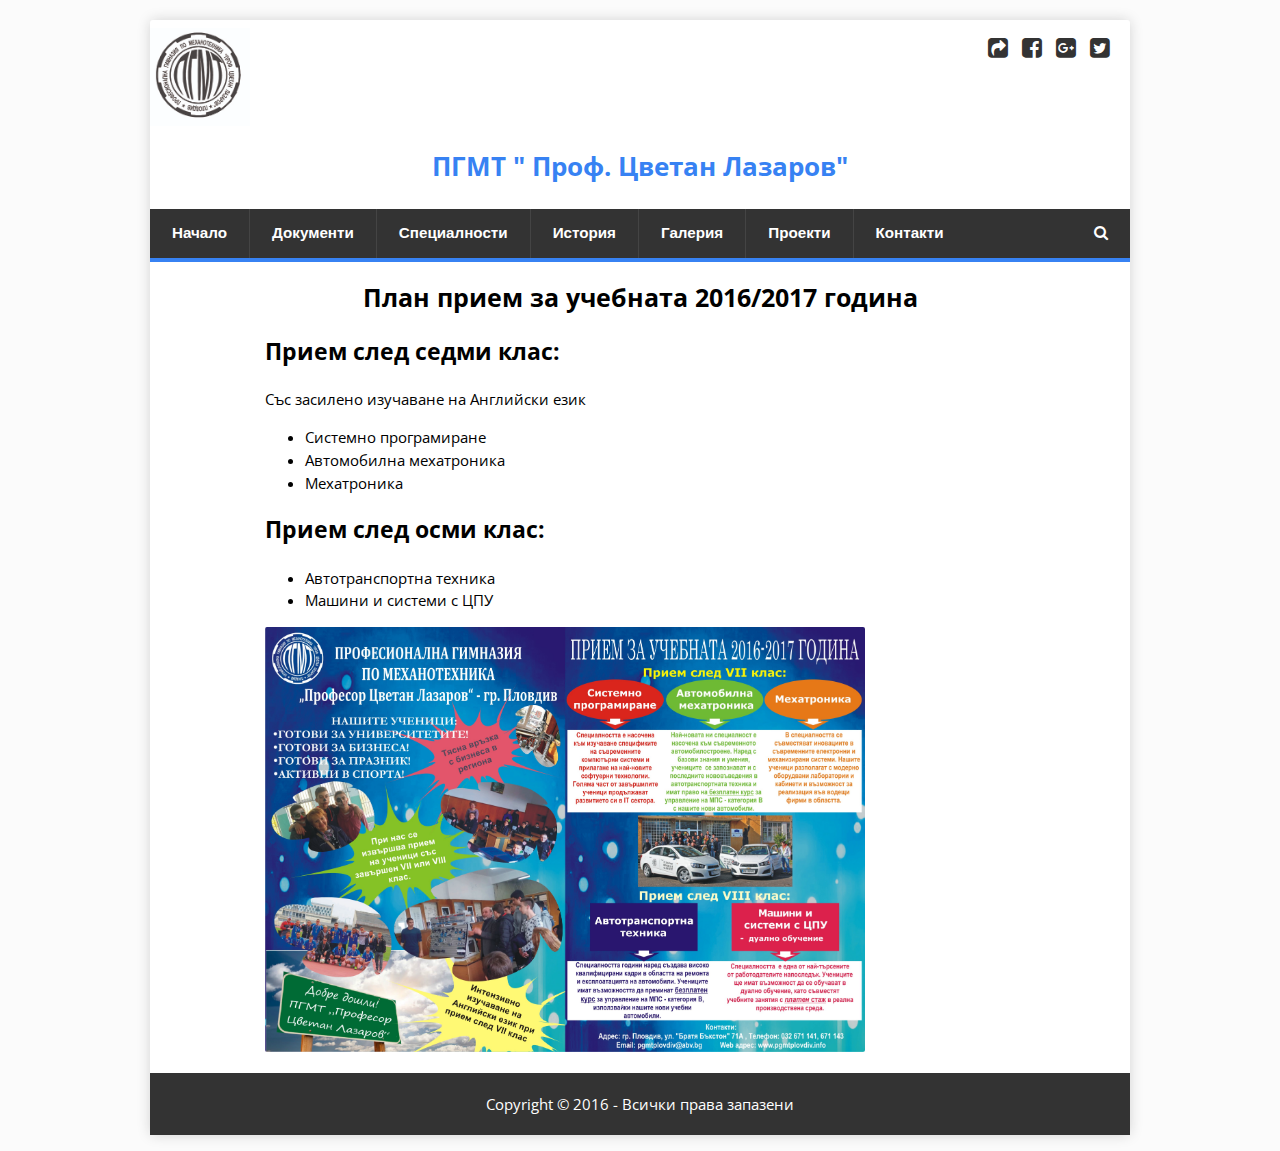
<file: pages/index.html>
﻿<!DOCTYPE html>
<html lang="en">
<head>
	<meta charset="UTF-8">
	<title>ПГМТ " Проф. Цветан Лазаров"</title>
	<link rel="stylesheet" href="../styles/style.css" type="text/css">
	<link rel="shortcut icon" href="../img/logo.jpg" type="image/jpg">
	<link rel="stylesheet" href="../font-awesome-4.6.3/css/font-awesome.min.css">
	<link href='https://fonts.googleapis.com/css?family=Open+Sans' rel='stylesheet' type='text/css'>
</head>
<body>
	<div class="body">
		<header class="main-header">
			<div class="header-text">
				<img src="../img/logo.jpg" alt="Pgmt_logo" title="Pgmt_logo">
				<p><a href="index.html">ПГМТ " Проф. Цветан Лазаров"</a></p>
			</div>
			<div class="social-buttons">
					<ul>
						<li><a href="#" id="share"><i class="fa fa-share-square" aria-hidden="true"></i></a></li>
						<li><a href="https://www.facebook.com/groups/244479497770/?fref=ts" id="facebook" target="_blank"><i class="fa fa-facebook-square" aria-hidden="true"></i></a></li>
						<li><a href="#" id="google-plus"><i class="fa fa-google-plus-square" aria-hidden="true"></i></a></li>
						<li><a href="#" id="twitter"><i class="fa fa-twitter-square" aria-hidden="true"></i></a></li>
					</ul>
				</div>
		</header>
        <div id="wrapper-content">
            <nav class="wrapper-menu">
                <ul>
                    <li class="wrapper-li right-border"><a href="index.html">Начало</a></li>
                    <li class="wrapper-li right-border flip"><a href="documents.html">Документи</a>
                        <ul id="dropdown" class="wrapper-li">
                            <li><a href="documents/priem.pdf">Прием 2016/2017</a></li>
                            <li><a href="documents/maturi.pdf">Изпити</a></li>
                            <li><a href="documents/broi_13.pdf">Механожурналист</a></li>
                            <li><a href="http://www.mon.bg/">МОН</a></li>
                        </ul>
                    </li>
                    <li class="wrapper-li right-border"><a href="specialnosti.html">Специалности</a></li>
                    <li class="wrapper-li right-border"><a href="history.html">История</a></li>
                    <li class="wrapper-li right-border"><a href="gallery.html">Галерия</a></li>
                    <li class="wrapper-li right-border"><a href="projects.html">Проекти</a></li>
                    <li class="wrapper-li"><a href="contacts.html">Контакти</a></li>
                    <li class="wrapper-search"><i class="fa fa-search" aria-hidden="true"></i></li>
                </ul>
            </nav>
            <div id="search-box">
                <form method="post" action="index.php">
                    <input type="text" name="search-box" id="search-field" placeholder="Търсене">
                    <button id="sbt-btn-search-box" name="sbt-btn"><i class="fa fa-search" aria-hidden="true"></i></button>
                </form>
            </div>
        </div>
		<section class="all-content clearfix">
			<section id="priem" class="clearfix">
				<h1 class="headings">План прием за учебната 2016/2017 година</h1>
				<section id="priem-seven-class">
					<h2>Прием след седми клас:</h2>
					<p>Със засилено изучаване на Английски език</p>
					<ul>
						<li>Системно програмиране</li>
						<li>Автомобилна мехатроника</li>
						<li>Мехатроника</li>
					</ul>
				</section>
				<section id="priem-eight-class">
					<h2>Прием след осми клас:</h2>
					<ul>
						<li>Автотранспортна техника</li>
						<li>Машини и системи с ЦПУ</li>
					</ul>
				</section>
				<a href="../img/img-priem.jpg" target="_blank"><img src="../img/img-priem.jpg" alt="Прием 2016/2017" title="Прием 2016/2017" id="img-priem" /></a>
			</section>
		</section>
		<footer id="main-footer" class="clearfix">
		<div id="footer">
			<p>Copyright &copy; 2016 - Всички права запазени</p>
		</div>
	</footer>
	</div>
	<a href="#" class="scrollup"><i class="fa fa-angle-up" aria-hidden="true"></i></a>
	<script type="text/javascript" src="../js/jquery-3.0.0.min.js"></script>
	<script type="text/javascript" src="../js/scrollup.js"></script>
    <script type="text/javascript" src="../js/main.js"></script>
</body>
</html>
</file>
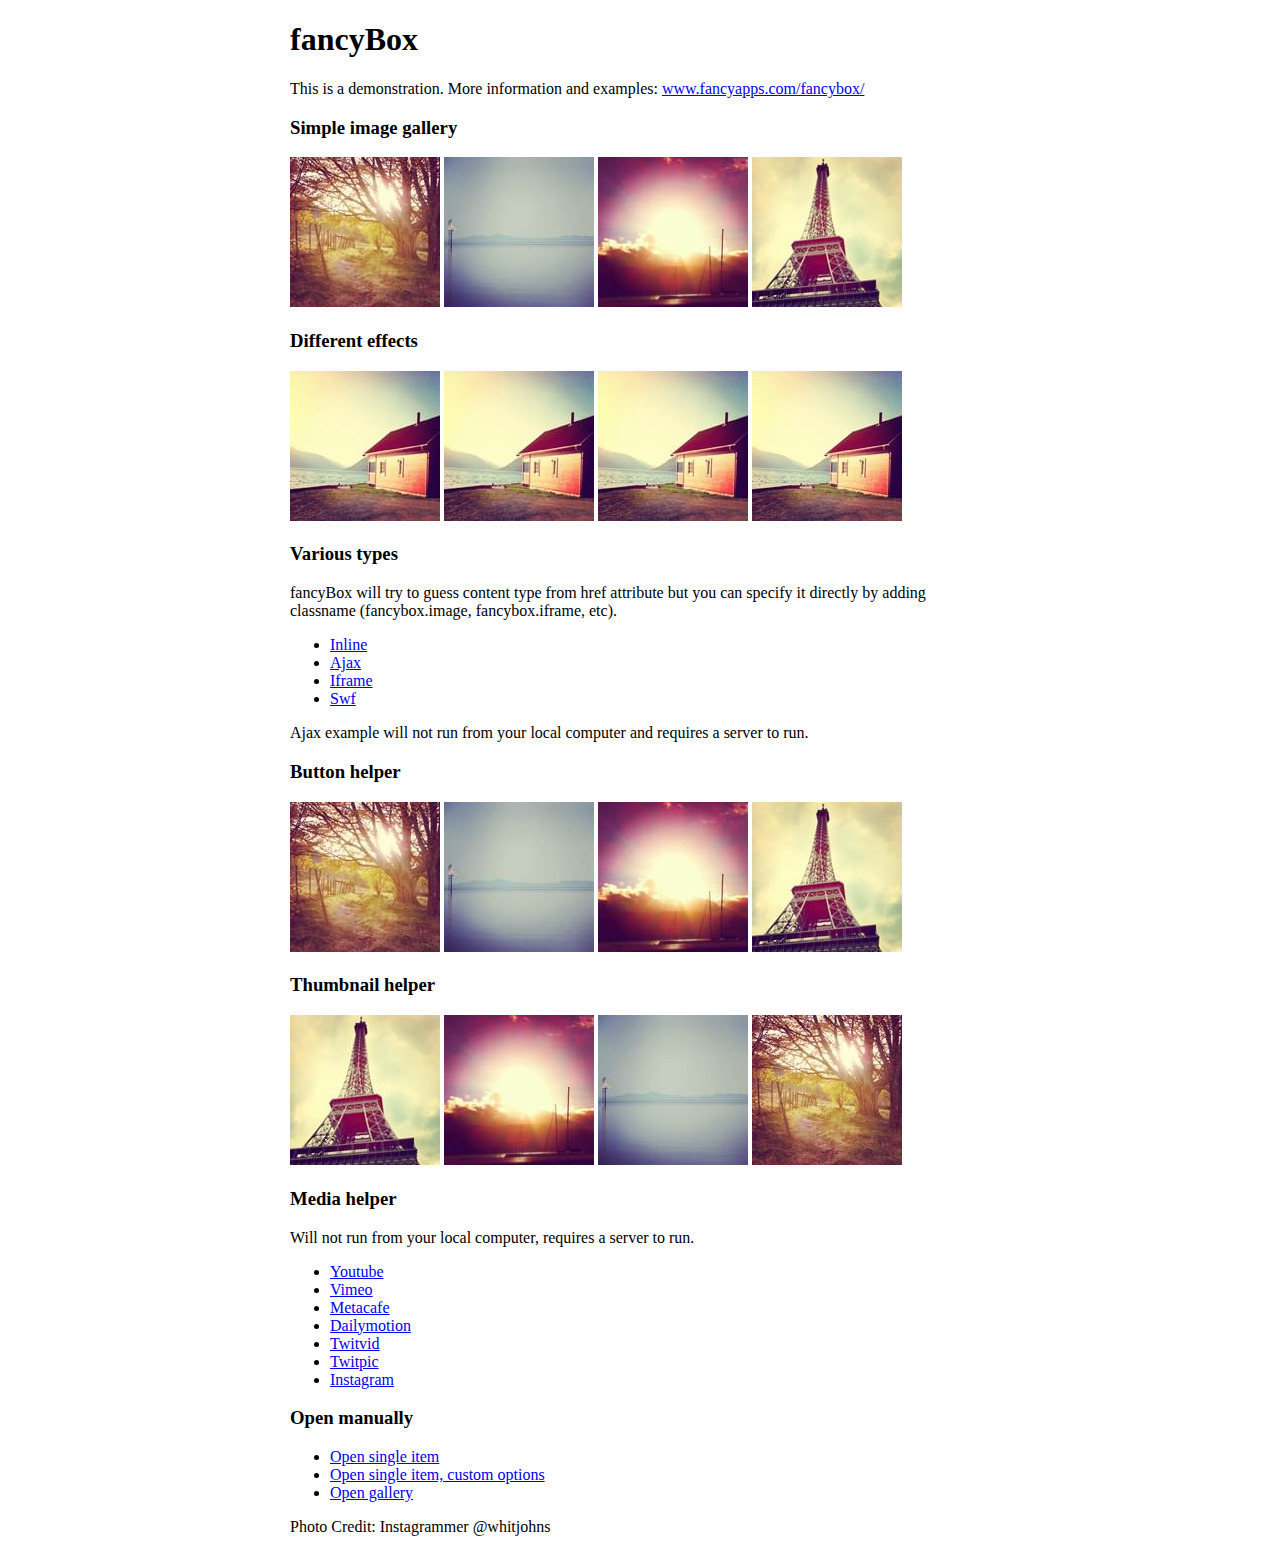
<file: fancybox/demo/index.html>
<!DOCTYPE html>
<html>
<head>
	<title>fancyBox - Fancy jQuery Lightbox Alternative | Demonstration</title>
	<meta http-equiv="Content-Type" content="text/html; charset=UTF-8" />

	<!-- Add jQuery library -->
	<script type="text/javascript" src="../lib/jquery-1.10.1.min.js"></script>

	<!-- Add mousewheel plugin (this is optional) -->
	<script type="text/javascript" src="../lib/jquery.mousewheel-3.0.6.pack.js"></script>

	<!-- Add fancyBox main JS and CSS files -->
	<script type="text/javascript" src="../source/jquery.fancybox.js?v=2.1.5"></script>
	<link rel="stylesheet" type="text/css" href="../source/jquery.fancybox.css?v=2.1.5" media="screen" />

	<!-- Add Button helper (this is optional) -->
	<link rel="stylesheet" type="text/css" href="../source/helpers/jquery.fancybox-buttons.css?v=1.0.5" />
	<script type="text/javascript" src="../source/helpers/jquery.fancybox-buttons.js?v=1.0.5"></script>

	<!-- Add Thumbnail helper (this is optional) -->
	<link rel="stylesheet" type="text/css" href="../source/helpers/jquery.fancybox-thumbs.css?v=1.0.7" />
	<script type="text/javascript" src="../source/helpers/jquery.fancybox-thumbs.js?v=1.0.7"></script>

	<!-- Add Media helper (this is optional) -->
	<script type="text/javascript" src="../source/helpers/jquery.fancybox-media.js?v=1.0.6"></script>

	<script type="text/javascript">
		$(document).ready(function() {
			/*
			 *  Simple image gallery. Uses default settings
			 */

			$('.fancybox').fancybox();

			/*
			 *  Different effects
			 */

			// Change title type, overlay closing speed
			$(".fancybox-effects-a").fancybox({
				helpers: {
					title : {
						type : 'outside'
					},
					overlay : {
						speedOut : 0
					}
				}
			});

			// Disable opening and closing animations, change title type
			$(".fancybox-effects-b").fancybox({
				openEffect  : 'none',
				closeEffect	: 'none',

				helpers : {
					title : {
						type : 'over'
					}
				}
			});

			// Set custom style, close if clicked, change title type and overlay color
			$(".fancybox-effects-c").fancybox({
				wrapCSS    : 'fancybox-custom',
				closeClick : true,

				openEffect : 'none',

				helpers : {
					title : {
						type : 'inside'
					},
					overlay : {
						css : {
							'background' : 'rgba(238,238,238,0.85)'
						}
					}
				}
			});

			// Remove padding, set opening and closing animations, close if clicked and disable overlay
			$(".fancybox-effects-d").fancybox({
				padding: 0,

				openEffect : 'elastic',
				openSpeed  : 150,

				closeEffect : 'elastic',
				closeSpeed  : 150,

				closeClick : true,

				helpers : {
					overlay : null
				}
			});

			/*
			 *  Button helper. Disable animations, hide close button, change title type and content
			 */

			$('.fancybox-buttons').fancybox({
				openEffect  : 'none',
				closeEffect : 'none',

				prevEffect : 'none',
				nextEffect : 'none',

				closeBtn  : false,

				helpers : {
					title : {
						type : 'inside'
					},
					buttons	: {}
				},

				afterLoad : function() {
					this.title = 'Image ' + (this.index + 1) + ' of ' + this.group.length + (this.title ? ' - ' + this.title : '');
				}
			});


			/*
			 *  Thumbnail helper. Disable animations, hide close button, arrows and slide to next gallery item if clicked
			 */

			$('.fancybox-thumbs').fancybox({
				prevEffect : 'none',
				nextEffect : 'none',

				closeBtn  : false,
				arrows    : false,
				nextClick : true,

				helpers : {
					thumbs : {
						width  : 50,
						height : 50
					}
				}
			});

			/*
			 *  Media helper. Group items, disable animations, hide arrows, enable media and button helpers.
			*/
			$('.fancybox-media')
				.attr('rel', 'media-gallery')
				.fancybox({
					openEffect : 'none',
					closeEffect : 'none',
					prevEffect : 'none',
					nextEffect : 'none',

					arrows : false,
					helpers : {
						media : {},
						buttons : {}
					}
				});

			/*
			 *  Open manually
			 */

			$("#fancybox-manual-a").click(function() {
				$.fancybox.open('1_b.jpg');
			});

			$("#fancybox-manual-b").click(function() {
				$.fancybox.open({
					href : 'iframe.html',
					type : 'iframe',
					padding : 5
				});
			});

			$("#fancybox-manual-c").click(function() {
				$.fancybox.open([
					{
						href : '1_b.jpg',
						title : 'My title'
					}, {
						href : '2_b.jpg',
						title : '2nd title'
					}, {
						href : '3_b.jpg'
					}
				], {
					helpers : {
						thumbs : {
							width: 75,
							height: 50
						}
					}
				});
			});


		});
	</script>
	<style type="text/css">
		.fancybox-custom .fancybox-skin {
			box-shadow: 0 0 50px #222;
		}

		body {
			max-width: 700px;
			margin: 0 auto;
		}
	</style>
</head>
<body>
	<h1>fancyBox</h1>

	<p>This is a demonstration. More information and examples: <a href="http://fancyapps.com/fancybox/">www.fancyapps.com/fancybox/</a></p>

	<h3>Simple image gallery</h3>
	<p>
		<a class="fancybox" href="1_b.jpg" data-fancybox-group="gallery" title="Lorem ipsum dolor sit amet"><img src="1_s.jpg" alt="" /></a>

		<a class="fancybox" href="2_b.jpg" data-fancybox-group="gallery" title="Etiam quis mi eu elit temp"><img src="2_s.jpg" alt="" /></a>

		<a class="fancybox" href="3_b.jpg" data-fancybox-group="gallery" title="Cras neque mi, semper leon"><img src="3_s.jpg" alt="" /></a>

		<a class="fancybox" href="4_b.jpg" data-fancybox-group="gallery" title="Sed vel sapien vel sem uno"><img src="4_s.jpg" alt="" /></a>
	</p>

	<h3>Different effects</h3>
	<p>
		<a class="fancybox-effects-a" href="5_b.jpg" title="Lorem ipsum dolor sit amet, consectetur adipiscing elit"><img src="5_s.jpg" alt="" /></a>

		<a class="fancybox-effects-b" href="5_b.jpg" title="Lorem ipsum dolor sit amet, consectetur adipiscing elit"><img src="5_s.jpg" alt="" /></a>

		<a class="fancybox-effects-c" href="5_b.jpg" title="Lorem ipsum dolor sit amet, consectetur adipiscing elit"><img src="5_s.jpg" alt="" /></a>

		<a class="fancybox-effects-d" href="5_b.jpg" title="Lorem ipsum dolor sit amet, consectetur adipiscing elit"><img src="5_s.jpg" alt="" /></a>
	</p>

	<h3>Various types</h3>
	<p>
		fancyBox will try to guess content type from href attribute but you can specify it directly by adding classname (fancybox.image, fancybox.iframe, etc).
	</p>
	<ul>
		<li><a class="fancybox" href="#inline1" title="Lorem ipsum dolor sit amet">Inline</a></li>
		<li><a class="fancybox fancybox.ajax" href="ajax.txt">Ajax</a></li>
		<li><a class="fancybox fancybox.iframe" href="iframe.html">Iframe</a></li>
		<li><a class="fancybox" href="http://www.adobe.com/jp/events/cs3_web_edition_tour/swfs/perform.swf">Swf</a></li>
	</ul>

	<div id="inline1" style="width:400px;display: none;">
		<h3>Etiam quis mi eu elit</h3>
		<p>
			Lorem ipsum dolor sit amet, consectetur adipiscing elit. Etiam quis mi eu elit tempor facilisis id et neque. Nulla sit amet sem sapien. Vestibulum imperdiet porta ante ac ornare. Nulla et lorem eu nibh adipiscing ultricies nec at lacus. Cras laoreet ultricies sem, at blandit mi eleifend aliquam. Nunc enim ipsum, vehicula non pretium varius, cursus ac tortor. Vivamus fringilla congue laoreet. Quisque ultrices sodales orci, quis rhoncus justo auctor in. Phasellus dui eros, bibendum eu feugiat ornare, faucibus eu mi. Nunc aliquet tempus sem, id aliquam diam varius ac. Maecenas nisl nunc, molestie vitae eleifend vel, iaculis sed magna. Aenean tempus lacus vitae orci posuere porttitor eget non felis. Donec lectus elit, aliquam nec eleifend sit amet, vestibulum sed nunc.
		</p>
	</div>

	<p>
		Ajax example will not run from your local computer and requires a server to run.
	</p>

	<h3>Button helper</h3>
	<p>
		<a class="fancybox-buttons" data-fancybox-group="button" href="1_b.jpg"><img src="1_s.jpg" alt="" /></a>

		<a class="fancybox-buttons" data-fancybox-group="button" href="2_b.jpg"><img src="2_s.jpg" alt="" /></a>

		<a class="fancybox-buttons" data-fancybox-group="button" href="3_b.jpg"><img src="3_s.jpg" alt="" /></a>

		<a class="fancybox-buttons" data-fancybox-group="button" href="4_b.jpg"><img src="4_s.jpg" alt="" /></a>
	</p>

	<h3>Thumbnail helper</h3>
	<p>
		<a class="fancybox-thumbs" data-fancybox-group="thumb" href="4_b.jpg"><img src="4_s.jpg" alt="" /></a>

		<a class="fancybox-thumbs" data-fancybox-group="thumb" href="3_b.jpg"><img src="3_s.jpg" alt="" /></a>

		<a class="fancybox-thumbs" data-fancybox-group="thumb" href="2_b.jpg"><img src="2_s.jpg" alt="" /></a>

		<a class="fancybox-thumbs" data-fancybox-group="thumb" href="1_b.jpg"><img src="1_s.jpg" alt="" /></a>
	</p>

	<h3>Media helper</h3>
	<p>
		Will not run from your local computer, requires a server to run.
	</p>

	<ul>
		<li><a class="fancybox-media" href="http://www.youtube.com/watch?v=opj24KnzrWo">Youtube</a></li>
		<li><a class="fancybox-media" href="http://vimeo.com/47480346">Vimeo</a></li>
		<li><a class="fancybox-media" href="http://www.metacafe.com/watch/7635964/">Metacafe</a></li>
		<li><a class="fancybox-media" href="http://www.dailymotion.com/video/xoeylt_electric-guest-this-head-i-hold_music">Dailymotion</a></li>
		<li><a class="fancybox-media" href="http://twitvid.com/QY7MD">Twitvid</a></li>
		<li><a class="fancybox-media" href="http://twitpic.com/7p93st">Twitpic</a></li>
		<li><a class="fancybox-media" href="http://instagr.am/p/IejkuUGxQn">Instagram</a></li>
	</ul>

	<h3>Open manually</h3>
	<ul>
		<li><a id="fancybox-manual-a" href="javascript:;">Open single item</a></li>
		<li><a id="fancybox-manual-b" href="javascript:;">Open single item, custom options</a></li>
		<li><a id="fancybox-manual-c" href="javascript:;">Open gallery</a></li>
	</ul>

	<p>
		Photo Credit: Instagrammer @whitjohns
	</p>
</body>
</html>
</file>
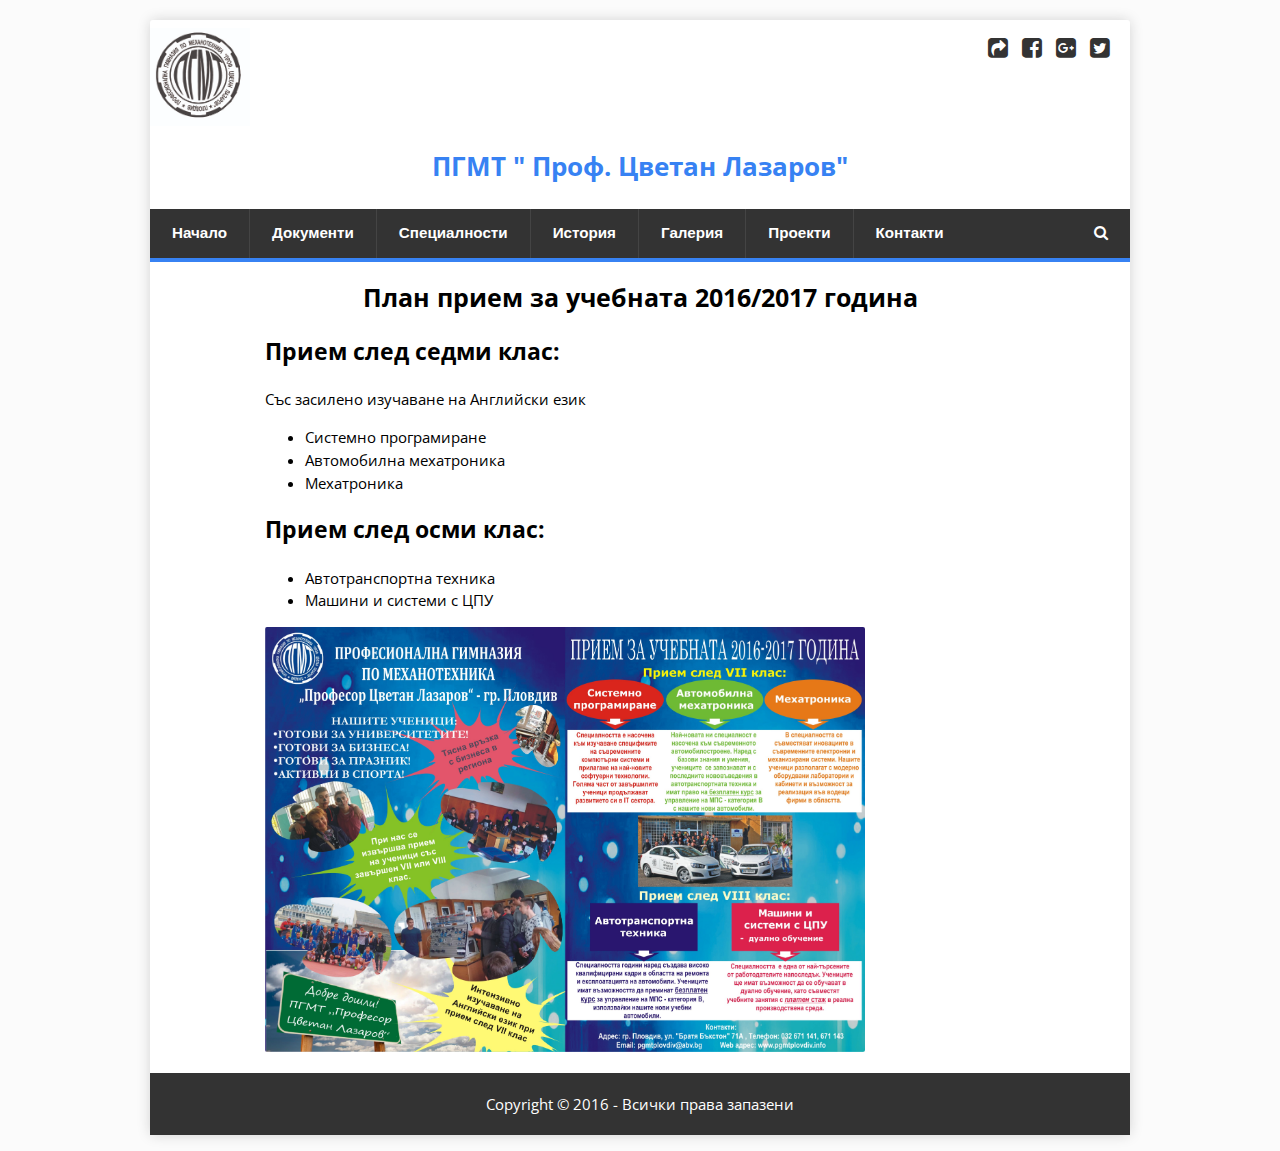
<file: pages/documents.html>
﻿<!DOCTYPE html>
<html lang="en">
<head>
	<meta charset="UTF-8">
	<title>ПГМТ " Проф. Цветан Лазаров"</title>
	<link rel="stylesheet" href="../styles/style.css" type="text/css">
	<link rel="shortcut icon" href="../img/logo.jpg" type="image/jpg">
	<link rel="stylesheet" href="../font-awesome-4.6.3/css/font-awesome.min.css">
	<link href='https://fonts.googleapis.com/css?family=Open+Sans' rel='stylesheet' type='text/css'>
</head>
<body>
	<div class="body">
		<header class="main-header">
			<div class="header-text">
				<img src="../img/logo.jpg" alt="Pgmt_logo" title="Pgmt_logo">
				<p><a href="index.html">ПГМТ " Проф. Цветан Лазаров"</a></p>
			</div>
			<div class="social-buttons">
					<ul>
						<li><a href="#" id="share"><i class="fa fa-share-square" aria-hidden="true"></i></a></li>
						<li><a href="https://www.facebook.com/groups/244479497770/?fref=ts" id="facebook" target="_blank"><i class="fa fa-facebook-square" aria-hidden="true"></i></a></li>
						<li><a href="#" id="google-plus"><i class="fa fa-google-plus-square" aria-hidden="true"></i></a></li>
						<li><a href="#" id="twitter"><i class="fa fa-twitter-square" aria-hidden="true"></i></a></li>
					</ul>
				</div>
		</header>
        <div id="wrapper-content">
            <nav class="wrapper-menu">
                <ul>
                    <li class="wrapper-li right-border"><a href="index.html">Начало</a></li>
                    <li class="wrapper-li right-border flip"><a href="documents.html">Документи</a>
                        <ul id="dropdown" class="wrapper-li">
                            <li><a href="documents/priem.pdf">Прием 2016/2017</a></li>
                            <li><a href="documents/maturi.pdf">Изпити</a></li>
                            <li><a href="documents/broi_13.pdf">Механожурналист</a></li>
                            <li><a href="http://www.mon.bg/">МОН</a></li>
                        </ul>
                    </li>
                    <li class="wrapper-li right-border"><a href="specialnosti.html">Специалности</a></li>
                    <li class="wrapper-li right-border"><a href="history.html">История</a></li>
                    <li class="wrapper-li right-border"><a href="gallery.html">Галерия</a></li>
                    <li class="wrapper-li right-border"><a href="projects.html">Проекти</a></li>
                    <li class="wrapper-li"><a href="contacts.html">Контакти</a></li>
                    <li class="wrapper-search"><i class="fa fa-search" aria-hidden="true"></i></li>
                </ul>
            </nav>
            <div id="search-box">
                <form method="get">
                    <input type="text" name="search-box" id="search-field" placeholder="Търсене">
                    <button id="sbt-btn-search-box" name="sbt-btn"><i class="fa fa-search" aria-hidden="true"></i></button>
                </form>
            </div>
        </div>
		<section class="all-content clearfix">
			<section id="priem" class="clearfix">
				<h1 class="headings">План прием за учебната 2016/2017 година</h1>
				<section id="priem-seven-class">
					<h2>Прием след седми клас:</h2>
					<p>Със засилено изучаване на Английски език</p>
					<ul>
						<li>Системно програмиране</li>
						<li>Автомобилна мехатроника</li>
						<li>Мехатроника</li>
					</ul>
				</section>
				<section id="priem-eight-class">
					<h2>Прием след осми клас:</h2>
					<ul>
						<li>Автотранспортна техника</li>
						<li>Машини и системи с ЦПУ</li>
					</ul>
				</section>
				<a href="../img/img-priem.jpg" target="_blank"><img src="../img/img-priem.jpg" src="Прием 2016/2017" title="Прием 2016/2017" id="img-priem" /></a>
			</section>
		</section>
		<footer id="main-footer" class="clearfix">
		<div id="footer">
			<p>Copyright &copy; 2016 - Всички права запазени</p>
		</div>
	</footer>
	</div>
	<a href="#" class="scrollup"><i class="fa fa-angle-up" aria-hidden="true"></i></a>
	<script type="text/javascript" src="../js/jquery-3.0.0.min.js"></script>
	<script type="text/javascript" src="../js/scrollup.js"></script>
    <script type="text/javascript" src="../js/main.js"></script>
</body>
</html>
</file>
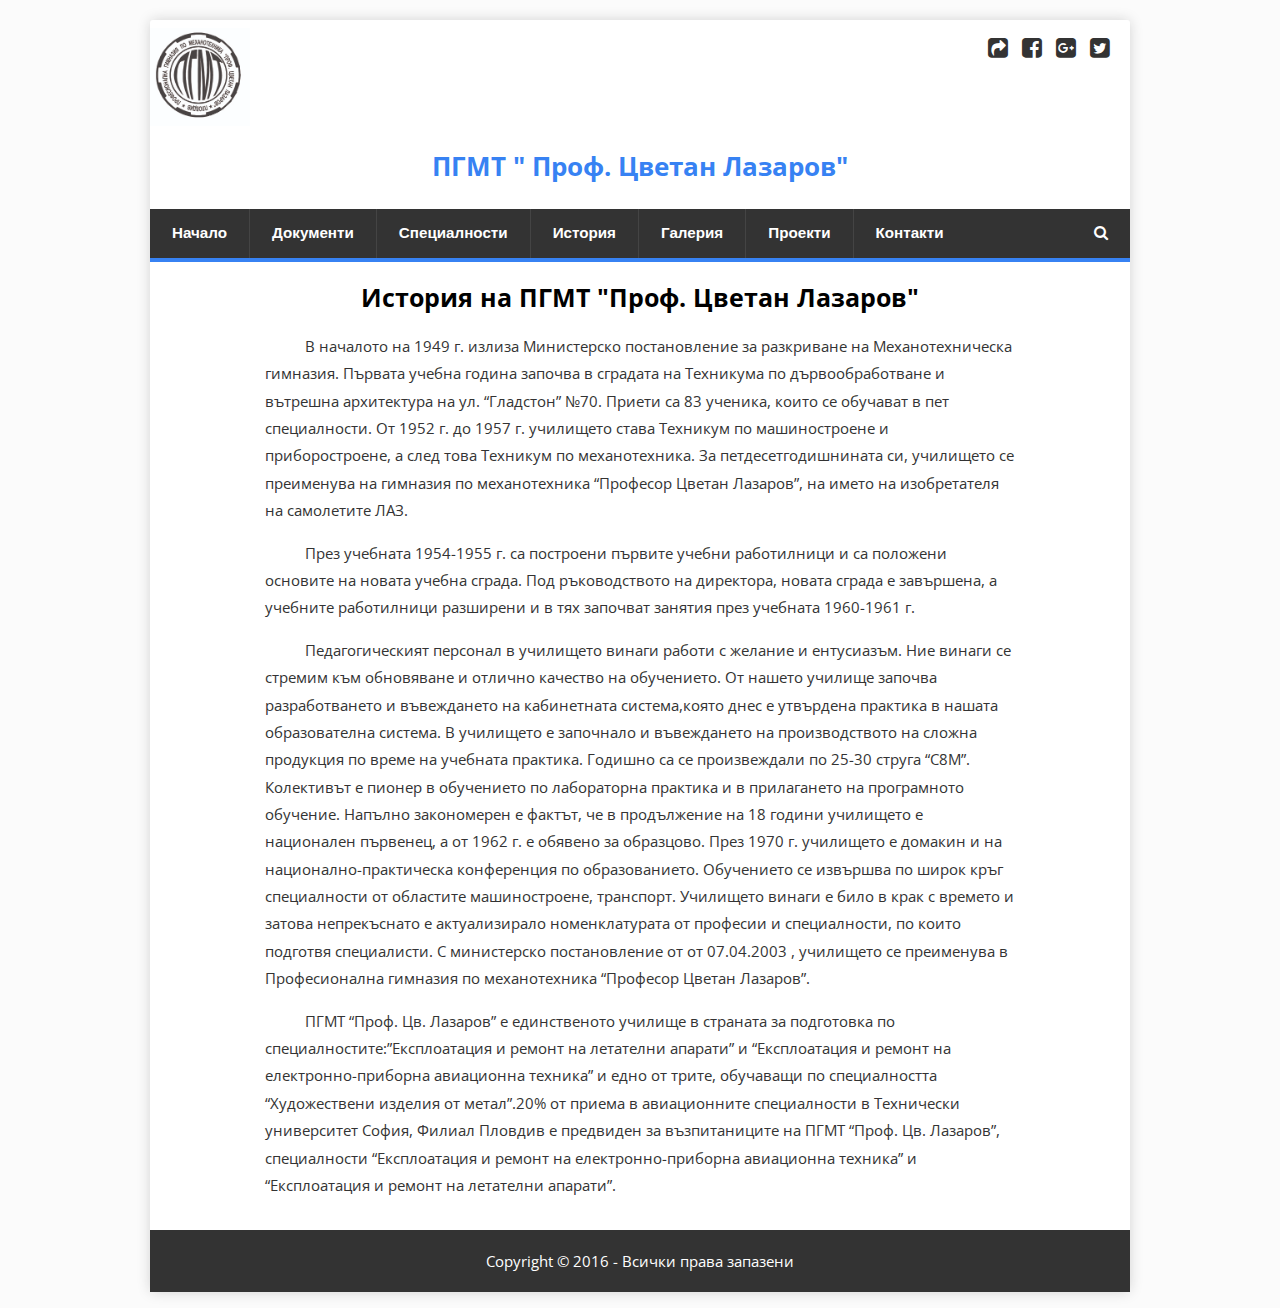
<file: pages/history.html>
﻿<!DOCTYPE html>
<html lang="en">
<head>
	<meta charset="UTF-8">
	<title>ПГМТ " Проф. Цветан Лазаров"</title>
	<link rel="stylesheet" href="../styles/style.css" type="text/css">
	<link rel="shortcut icon" href="../img/logo.jpg" type="image/jpg">
	<link rel="stylesheet" href="../styles/history.css" type="text/css">
	<link rel="stylesheet" href="../font-awesome-4.6.3/css/font-awesome.min.css">
	<link href='https://fonts.googleapis.com/css?family=Open+Sans' rel='stylesheet' type='text/css'>
</head>
<body>
	<div class="body">
		<header class="main-header">
			<div class="header-text">
				<img src="../img/logo.jpg" alt="Pgmt_logo" title="Pgmt_logo">
				<p><a href="index.html">ПГМТ " Проф. Цветан Лазаров"</a></p>
			</div>
			<div class="social-buttons">
					<ul>
						<li><a href="#" id="share"><i class="fa fa-share-square" aria-hidden="true"></i></a></li>
						<li><a href="https://www.facebook.com/groups/244479497770/?fref=ts" id="facebook" target="_blank"><i class="fa fa-facebook-square" aria-hidden="true"></i></a></li>
						<li><a href="#" id="google-plus"><i class="fa fa-google-plus-square" aria-hidden="true"></i></a></li>
						<li><a href="#" id="twitter"><i class="fa fa-twitter-square" aria-hidden="true"></i></a></li>
					</ul>
				</div>
		</header>
        <div id="wrapper-content">
            <nav class="wrapper-menu">
                <ul>
                    <li class="wrapper-li right-border"><a href="index.html">Начало</a></li>
                    <li class="wrapper-li right-border flip"><a href="documents.html">Документи</a>
                        <ul id="dropdown" class="wrapper-li">
                            <li><a href="documents/priem.pdf">Прием 2016/2017</a></li>
                            <li><a href="documents/maturi.pdf">Изпити</a></li>
                            <li><a href="documents/broi_13.pdf">Механожурналист</a></li>
                            <li><a href="http://www.mon.bg/">МОН</a></li>
                        </ul>
                    </li>
                    <li class="wrapper-li right-border"><a href="specialnosti.html">Специалности</a></li>
                    <li class="wrapper-li right-border"><a href="history.html">История</a></li>
                    <li class="wrapper-li right-border"><a href="gallery.html">Галерия</a></li>
                    <li class="wrapper-li right-border"><a href="projects.html">Проекти</a></li>
                    <li class="wrapper-li"><a href="contacts.html">Контакти</a></li>
                    <li class="wrapper-search"><i class="fa fa-search" aria-hidden="true"></i></li>
                </ul>
            </nav>
            <div id="search-box">
                <form method="get">
                    <input type="text" name="search-box" id="search-field" placeholder="Търсене">
                    <button id="sbt-btn-search-box" name="sbt-btn"><i class="fa fa-search" aria-hidden="true"></i></button>
                </form>
            </div>
        </div>
		<section class="all-content clearfix">
			<section class="main-articles">
				<article class="articles history-article">
					<h1 class="article-headings">История на ПГМТ "Проф. Цветан Лазаров"</h1>
					<p>
						В началото на 1949 г. излиза Министерско постановление за разкриване на Механотехническа гимназия. Първата учебна година започва в сградата на Техникума по дървообработване и вътрешна архитектура на ул. “Гладстон” №70. Приети са 83 ученика, които се обучават в пет специалности. От 1952 г. до 1957 г. училището става Техникум по машиностроене и приборостроене, а след това Техникум по механотехника. За петдесетгодишнината си, училището се преименува на гимназия по механотехника “Професор Цветан Лазаров”, на името на изобретателя на самолетите ЛАЗ.
						
						<p>През учебната 1954-1955 г. са построени първите учебни работилници и са положени основите на новата учебна сграда. Под ръководството на директора, новата сграда е завършена, а учебните работилници разширени и в тях започват занятия през учебната 1960-1961 г.


						<p>Педагогическият персонал в училището винаги работи с желание и ентусиазъм. Ние винаги се стремим към обновяване и отлично качество на обучението.
						От нашето училище започва разработването и въвеждането на кабинетната система,която днес е утвърдена практика в нашата образователна система. В училището е започнало и въвеждането на производството на сложна продукция по време на учебната практика. Годишно са се произвеждали по 25-30 струга “С8М”. Колективът е пионер в обучението по лабораторна практика и в прилагането на програмното обучение. Напълно закономерен е фактът, че в продължение на 18 години училището е национален първенец, а от 1962 г. е обявено за образцово. През 1970 г. училището е 	домакин и на национално-практическа конференция по образованието.
						Обучението се извършва по широк кръг специалности от областите машиностроене, транспорт. Училището винаги е било в крак с времето и затова непрекъснато е актуализирало номенклатурата от професии и специалности, по които подготвя специалисти. С министерско постановление от от 07.04.2003 , училището се преименува в Професионална гимназия по механотехника “Професор Цветан Лазаров”.
						
						<p>ПГМТ “Проф. Цв. Лазаров” е единственото училище в страната за подготовка по специалностите:”Експлоатация и ремонт на летателни апарати” и “Експлоатация и ремонт на електронно-приборна авиационна техника” и едно от трите, обучаващи по специалността “Художествени изделия от метал”.20% от приема в авиационните специалности в Технически университет София, Филиал Пловдив е предвиден за възпитаниците на ПГМТ “Проф. Цв. Лазаров”, специалности “Експлоатация и ремонт на електронно-приборна авиационна техника” и “Експлоатация и ремонт на летателни апарати”.
					</p>
				</article>
			</section>
		</section>
		<footer id="main-footer">
		<div id="footer">
			<p>Copyright &copy; 2016 - Всички права запазени</p>
		</div>
	</footer>
	</div>
	<a href="#" class="scrollup"><i class="fa fa-angle-up" aria-hidden="true"></i></a>
	<script type="text/javascript" src="../js/jquery-3.0.0.min.js"></script>
	<script type="text/javascript" src="../js/scrollup.js"></script>
    <script type="text/javascript" src="../js/main.js"></script>
</body>
</html>
</file>
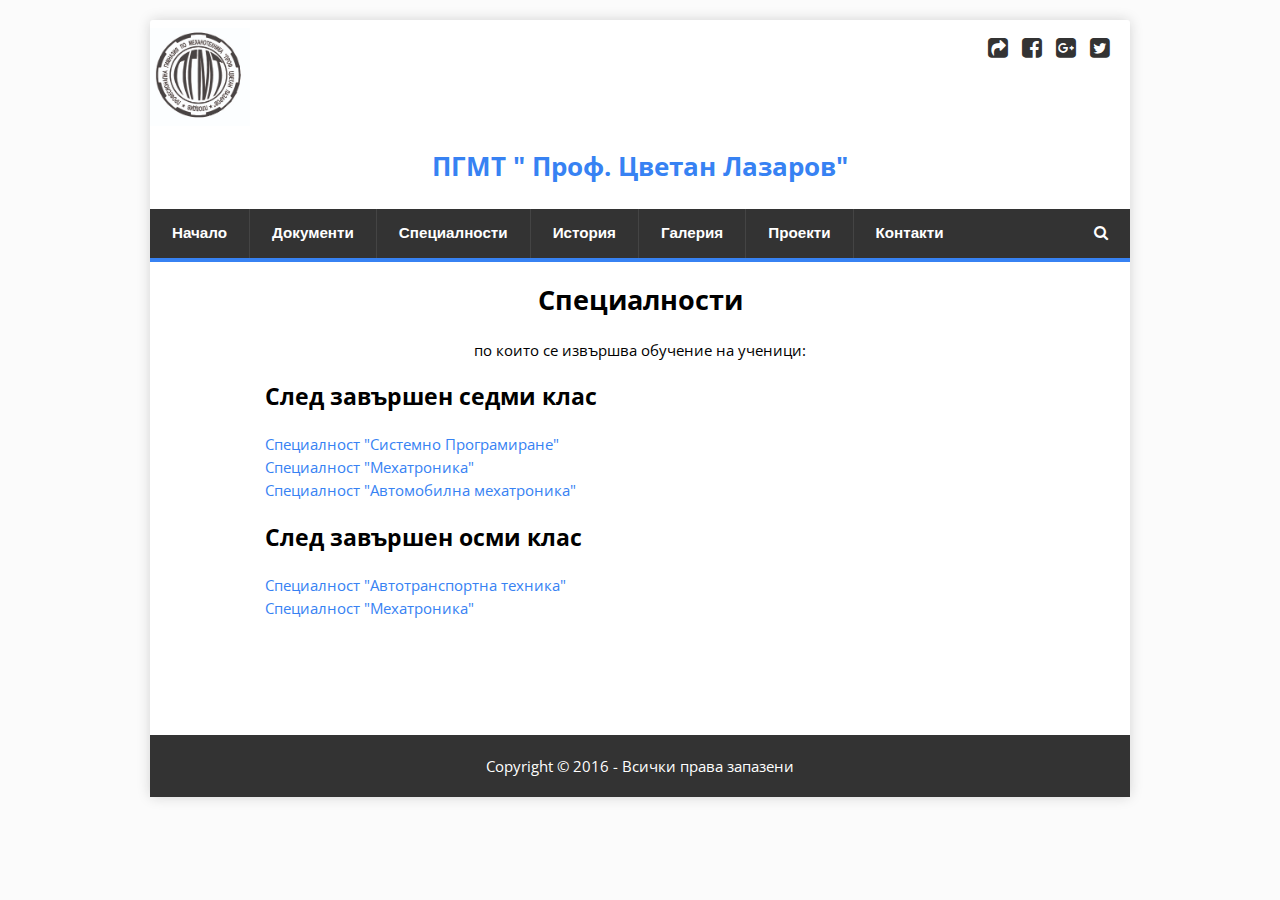
<file: pages/specialnosti.html>
﻿<!DOCTYPE html>
<html lang="en">
<head>
	<meta charset="UTF-8">
	<title>ПГМТ " Проф. Цветан Лазаров"</title>
	<link rel="stylesheet" href="../styles/style.css" type="text/css">
	<link rel="shortcut icon" href="../img/logo.jpg" type="image/jpg">
	<link rel="stylesheet" href="../font-awesome-4.6.3/css/font-awesome.min.css">
	<link rel="stylesheet" href="../styles/specialnosti.css">
	<link href='https://fonts.googleapis.com/css?family=Open+Sans' rel='stylesheet' type='text/css'>
</head>
<body>
	<div class="body">
		<header class="main-header">
			<div class="header-text">
				<img src="../img/logo.jpg" alt="Pgmt_logo" title="Pgmt_logo">
				<p><a href="index.html">ПГМТ " Проф. Цветан Лазаров"</a></p>
			</div>
			<div class="social-buttons">
					<ul>
						<li><a href="#" id="share" target="_blank"><i class="fa fa-share-square" aria-hidden="true"></i></a></li>
						<li><a href="https://www.facebook.com/groups/244479497770/?fref=ts" id="facebook" target="_blank"><i class="fa fa-facebook-square" aria-hidden="true"></i></a></li>
						<li><a href="#" id="google-plus" target="_blank"><i class="fa fa-google-plus-square" aria-hidden="true"></i></a></li>
						<li><a href="#" id="twitter" target="_blank"><i class="fa fa-twitter-square" aria-hidden="true"></i></a></li>
					</ul>
				</div>
		</header>
        <div id="wrapper-content">
            <nav class="wrapper-menu">
                <ul>
                    <li class="wrapper-li right-border"><a href="index.html">Начало</a></li>
                    <li class="wrapper-li right-border flip"><a href="documents.html">Документи</a>
                        <ul id="dropdown" class="wrapper-li">
                            <li><a href="documents/priem.pdf">Прием 2016/2017</a></li>
                            <li><a href="documents/maturi.pdf">Изпити</a></li>
                            <li><a href="documents/broi_13.pdf">Механожурналист</a></li>
                            <li><a href="http://www.mon.bg/">МОН</a></li>
                        </ul>
                    </li>
                    <li class="wrapper-li right-border"><a href="specialnosti.html">Специалности</a></li>
                    <li class="wrapper-li right-border"><a href="history.html">История</a></li>
                    <li class="wrapper-li right-border"><a href="gallery.html">Галерия</a></li>
                    <li class="wrapper-li right-border"><a href="projects.html">Проекти</a></li>
                    <li class="wrapper-li"><a href="contacts.html">Контакти</a></li>
                    <li class="wrapper-search"><i class="fa fa-search" aria-hidden="true"></i></li>
                </ul>
            </nav>
            <div id="search-box">
                <form method="get">
                    <input type="text" name="search-box" id="search-field" placeholder="Търсене">
                    <button id="sbt-btn-search-box" name="sbt-btn"><i class="fa fa-search" aria-hidden="true"></i></button>
                </form>
            </div>
        </div>
		<section class="all-content clearfix">
			<section class="specialnosti">
				<h1 class="spec-headings">Специалности</h1>
				<p>по които се извършва обучение на ученици:</p>
				<section id="after-seventh-class">
				<h2>След завършен седми клас</h2>
					<ul>
						<li><a href="specialnosti/sistemen_programist.html">Специалност "Системно Програмиране"</a></li>
						<li><a href="specialnosti/mehatronika.html">Специалност "Мехатроника"</a></li>
						<li><a href="specialnosti/avto-mehatronika.html">Специалност "Автомобилна мехатроника"</a></li>
					</ul>
				</section>
				<section id="after-eight-class">
					<h2>След завършен осми клас</h2>
					<ul>
						<li><a href="specialnosti/avto-tehnika.html">Специалност "Автотранспортна техника"</a></li>
						<li><a href="specialnosti/mehatronika.html">Специалност "Мехатроника"</a></li>
					</ul>
				</section>
			</section>
		</section>
		<footer id="main-footer" class="clearfix">
		<div id="footer">
			<p>Copyright &copy; 2016 - Всички права запазени</p>
		</div>
	</footer>
	</div>
    <a href="#" class="scrollup"><i class="fa fa-angle-up" aria-hidden="true"></i></a>
    <script type="text/javascript" src="../js/jquery-3.0.0.min.js"></script>
    <script type="text/javascript" src="../js/scrollup.js"></script>
    <script type="text/javascript" src="../js/main.js"></script>
</body>
</html>
</file>
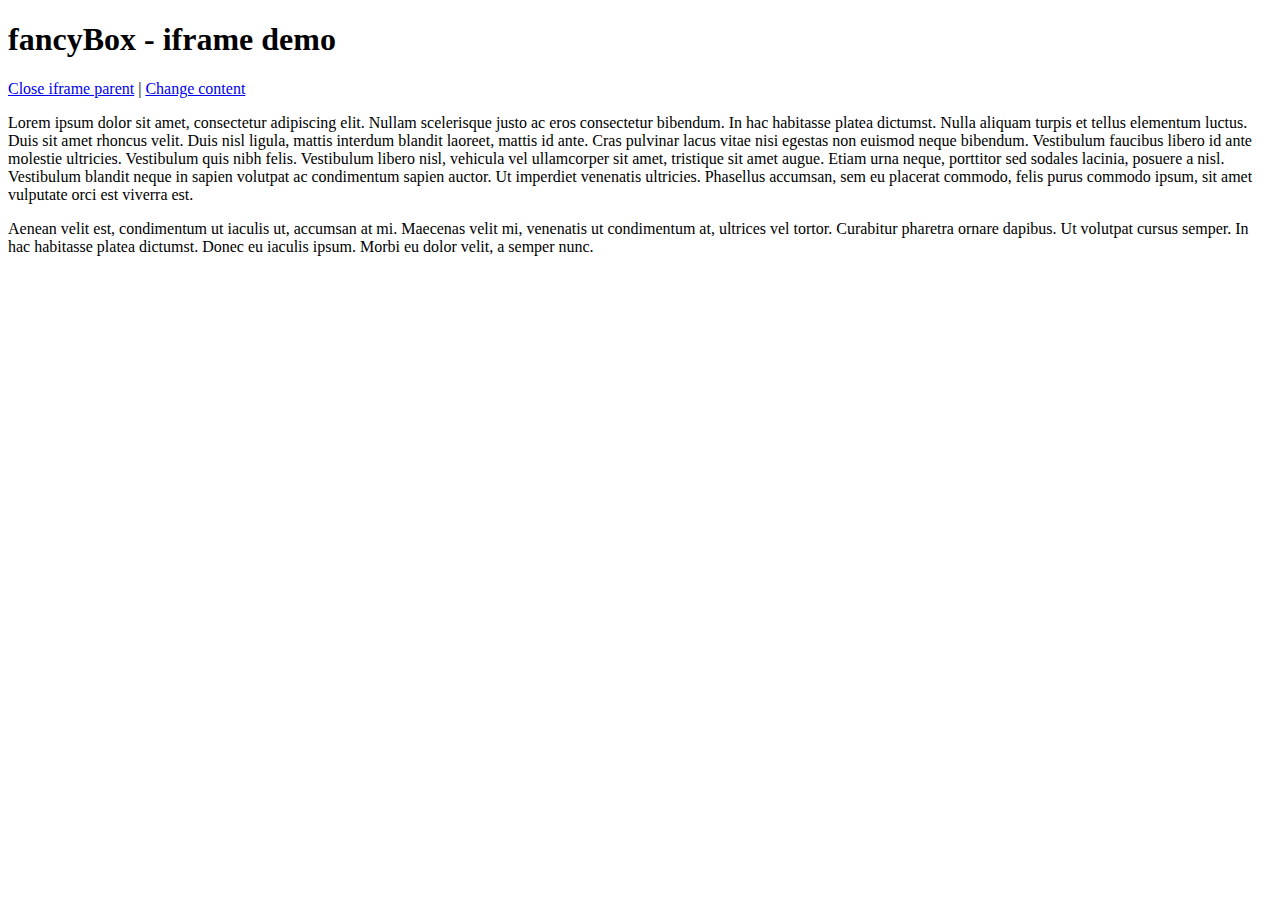
<file: fancybox/demo/iframe.html>
<!DOCTYPE html>
<html>
<head>
	<title>fancyBox - iframe demo</title>
	<meta http-equiv="Content-Type" content="text/html; charset=UTF-8" />
</head>
<body>
	<h1>fancyBox - iframe demo</h1>

	<p>
		<a href="javascript:parent.jQuery.fancybox.close();">Close iframe parent</a>

		|

		<a href="javascript:parent.jQuery.fancybox.open({href : '1_b.jpg', title : 'My title'});">Change content</a>
	</p>

	<p>
		Lorem ipsum dolor sit amet, consectetur adipiscing elit. Nullam scelerisque justo ac eros consectetur bibendum. In hac habitasse platea dictumst. Nulla aliquam turpis et tellus elementum luctus. Duis sit amet rhoncus velit. Duis nisl ligula, mattis interdum blandit laoreet, mattis id ante. Cras pulvinar lacus vitae nisi egestas non euismod neque bibendum. Vestibulum faucibus libero id ante molestie ultricies. Vestibulum quis nibh felis. Vestibulum libero nisl, vehicula vel ullamcorper sit amet, tristique sit amet augue. Etiam urna neque, porttitor sed sodales lacinia, posuere a nisl. Vestibulum blandit neque in sapien volutpat ac condimentum sapien auctor. Ut imperdiet venenatis ultricies. Phasellus accumsan, sem eu placerat commodo, felis purus commodo ipsum, sit amet vulputate orci est viverra est.
	</p>

	<p>
		Aenean velit est, condimentum ut iaculis ut, accumsan at mi. Maecenas velit mi, venenatis ut condimentum at, ultrices vel tortor. Curabitur pharetra ornare dapibus. Ut volutpat cursus semper. In hac habitasse platea dictumst. Donec eu iaculis ipsum. Morbi eu dolor velit, a semper nunc.
	</p>
</body>
</html>
</file>
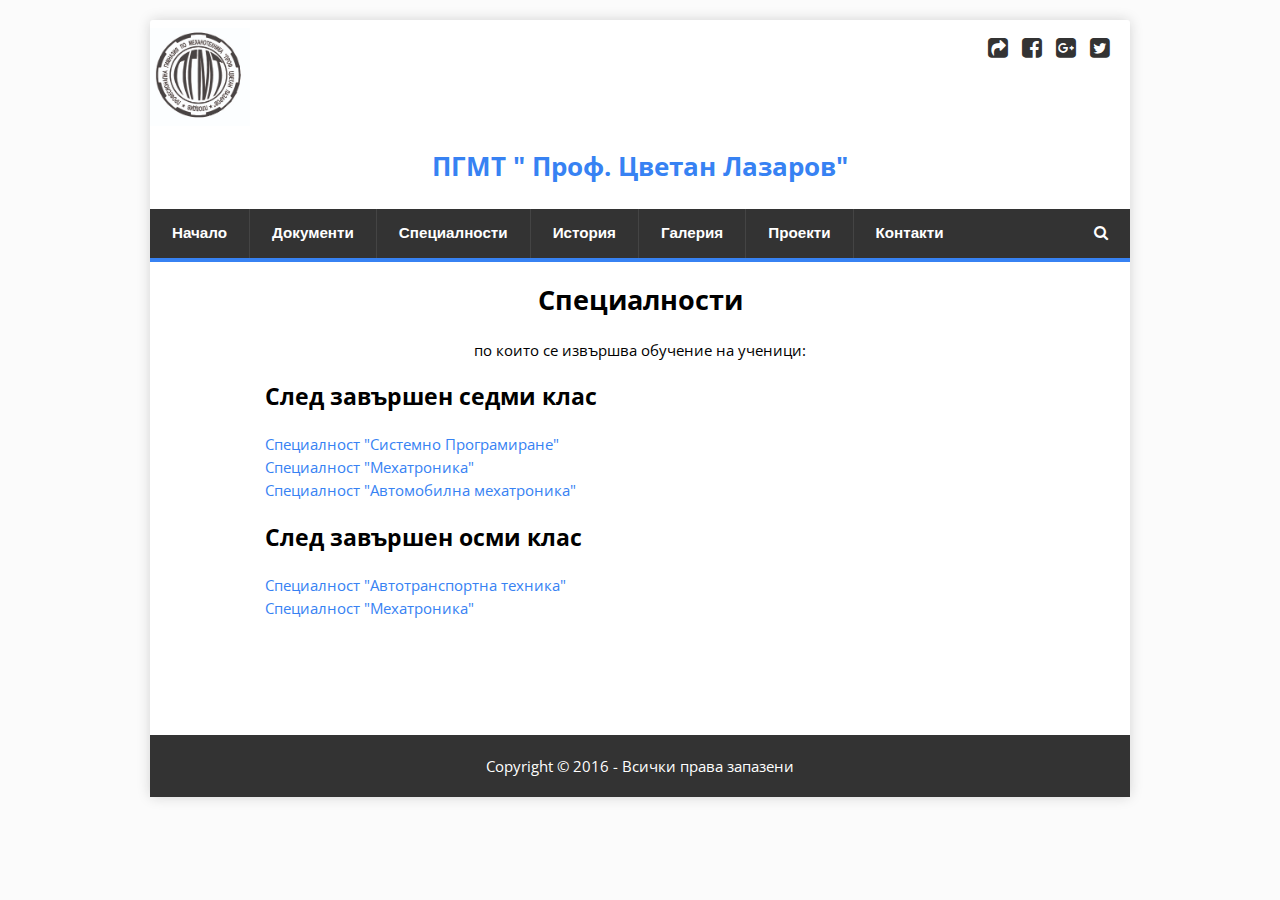
<file: pages/specialnosti/avto-mehatronika.html>
<!DOCTYPE html>
<html lang="en">
<head>
	<meta charset="UTF-8">
	<title>ПГМТ " Проф. Цветан Лазаров"</title>
	<link rel="stylesheet" href="../../styles/style.css" type="text/css">
	<link rel="shortcut icon" href="../../img/logo.jpg" type="image/jpg">
	<link rel="stylesheet" href="../../font-awesome-4.6.3/css/font-awesome.min.css">
	<link rel="stylesheet" href="../../styles/specialnosti.css">
	<link href='https://fonts.googleapis.com/css?family=Open+Sans' rel='stylesheet' type='text/css'>
</head>
<body>
	<div class="body">
		<header class="main-header">
			<div class="header-text">
				<img src="../../img/logo.jpg" alt="Pgmt_logo" title="Pgmt_logo">
				<p><a href="index.html">ПГМТ " Проф. Цветан Лазаров"</a></p>
			</div>
			<div class="social-buttons">
					<ul>
						<li><a href="#" id="share" target="_blank"><i class="fa fa-share-square" aria-hidden="true"></i></a></li>
						<li><a href="https://www.facebook.com/groups/244479497770/?fref=ts" id="facebook" target="_blank"><i class="fa fa-facebook-square" aria-hidden="true"></i></a></li>
						<li><a href="#" id="google-plus" target="_blank"><i class="fa fa-google-plus-square" aria-hidden="true"></i></a></li>
						<li><a href="#" id="twitter" target="_blank"><i class="fa fa-twitter-square" aria-hidden="true"></i></a></li>
					</ul>
				</div>
		</header>
        <div id="wrapper-content">
            <nav class="wrapper-menu">
                <ul>
                    <li class="wrapper-li right-border"><a href="../index.html">Начало</a></li>
                    <li class="wrapper-li right-border flip"><a href="../documents.html">Документи</a>
                        <ul id="dropdown" class="wrapper-li">
                            <li><a href="../documents/priem.pdf">Прием 2016/2017</a></li>
                            <li><a href="../documents/maturi.pdf">Изпити</a></li>
                            <li><a href="../documents/broi_13.pdf">Механожурналист</a></li>
                            <li><a href="http://www.mon.bg/">МОН</a></li>
                        </ul>
                    </li>
                    <li class="wrapper-li right-border"><a href="../specialnosti.html">Специалности</a></li>
                    <li class="wrapper-li right-border"><a href="../history.html">История</a></li>
                    <li class="wrapper-li right-border"><a href="../gallery.html">Галерия</a></li>
                    <li class="wrapper-li right-border"><a href="../projects.html">Проекти</a></li>
                    <li class="wrapper-li"><a href="../contacts.html">Контакти</a></li>
                    <li class="wrapper-search"><i class="fa fa-search" aria-hidden="true"></i></li>
                </ul>
            </nav>
            <div id="search-box">
                <form method="get">
                    <input type="text" name="search-box" id="search-field" placeholder="Търсене">
                    <button id="sbt-btn-search-box" name="sbt-btn"><i class="fa fa-search" aria-hidden="true"></i></button>
                </form>
            </div>
        </div>
		<section class="all-content clearfix">
			<section class="specialnosti">
				<h1 class="spec-headings">Специалности</h1>
				<p>по които се извършва обучение на ученици:</p>
				<section id="after-seventh-class">
				<h2>След завършен седми клас</h2>
					<ul>
						<li><a href="specialnosti/sistemen_programist.html">Специалност "Системно Програмиране"</a></li>
						<li><a href="specialnosti/mehatronika.html">Специалност "Мехатроника"</a></li>
						<li><a href="specialnosti/avto-mehatronika.html">Специалност "Автомобилна мехатроника"</a></li>
					</ul>
				</section>
				<section id="after-eight-class">
					<h2>След завършен осми клас</h2>
					<ul>
						<li><a href="specialnosti/avto-tehnika.html">Специалност "Автотранспортна техника"</a></li>
						<li><a href="specialnosti/mehatronika.html">Специалност "Мехатроника"</a></li>
					</ul>
				</section>
			</section>
		</section>
		<footer id="main-footer" class="clearfix">
		<div id="footer">
			<p>Copyright &copy; 2016 - Всички права запазени</p>
		</div>
	</footer>
	</div>
    <a href="#" class="scrollup"><i class="fa fa-angle-up" aria-hidden="true"></i></a>
    <script type="text/javascript" src="../../js/jquery-3.0.0.min.js"></script>
    <script type="text/javascript" src="../../js/scrollup.js"></script>
    <script type="text/javascript" src="../../js/main.js"></script>
</body>
</html>
</file>
<file: styles/style.css>
body {
	padding: 0;
	margin: 0;
	width: 100%;
	overflow-y: scroll;
	font-family: 'Open Sans', sans-serif;
	background: #fbfbfb;
	font-size: 95%;
	line-height: 1.5;
}

.body {
	position: relative;
	width: 980px;
	margin: 0 auto;
	background: #fff;
	margin-top: 20px;
	-webkit-border-radius: 3px;
	border-radius: 3px; 
	box-shadow: 0 0 14px -1px #ccc;
}

.clearfix:before, .clearfix:after {
	content: " ";
	display: block;
}

.clearfix:after {
	clear: both;
}

.main-header {
	position: relative;
	padding: 0;
	margin: 0;
}

.main-header .header-text {
	position: relative;
	padding: 8px 0;
	width: 100%;
}

.header-text p a {
	text-decoration: none;
	text-align: center;
	color: #3782F3;
	font-size: 26px;
	font-weight: bold;
	display: block;
}

header .header-text img {
	width: 100px;
}

.wrapper-menu ul {
	list-style-type: none;
	position: relative;
    *zoom: 1;
	padding: 0;
	margin: 0;
    background: #333;
	border-bottom: 4px solid #3782f3;
}

.wrapper-menu ul:before,
.wrapper-menu ul:after {
	content: " ";
	display: table;
}

.wrapper-menu ul:after {
	clear: both;
}

.wrapper-menu ul li.wrapper-li {
    position: relative;
	float: left;
}

.wrapper-menu ul li.wrapper-search {
	float: right;
	color: #fff;
}

.wrapper-menu ul li.wrapper-li a, .wrapper-menu ul li.wrapper-search {
	text-decoration: none;
	font-family: Arial;
	font-weight: bold;
	color: #fff;
	display: block;
	padding: 13px 22px;
	-webkit-transition: ease-out .100s;
	-moz-transition: ease-out .100s;
	-o-transition: ease-out .100s;
	transition: ease-out .100s;
}

.wrapper-menu ul li.wrapper-li a:hover,.wrapper-menu ul li.wrapper-search:hover {
	background: #3782f3;
	cursor: pointer;
	-webkit-transition: ease-in .100s;
	-moz-transition: ease-in .100s;
	-o-transition: ease-in .100s;
	transition: ease-in .100s;
}

.wrapper-menu ul li.right-border {
	border-right: 1px solid #444;
}

.wrapper-menu li ul {
    position: absolute;
    left: 0;
    top: 52px;
    z-index: 1;
    visibility: hidden;
    opacity: 0;
    filter: alpha(opacity=0);
    -webkit-transition: .200s ease;
    -moz-transition: .200s ease;
    -o-transition: .200s ease;
    transition: .200s ease;
}

.wrapper-menu li ul li {
	width: 200px;
}

.wrapper-menu ul > li:hover ul {
    visibility: visible;
    opacity: 1;
    filter: alpha(opacity=100);
}

#wrapper-content {
    position: relative;
}

#search-box {
	position: absolute;
	top: 55px;
	right: 5px;
	border: 1px solid #ccc;
    border-radius: 3px;
	background: #fff;
	display: block;
	padding: 14px;
	display: none;
}

#search-box #sbt-btn-search-box {
	margin-left: -5px; 
	border: 1px solid #3782f3;
	border-top-right-radius: 2px; 
	border-bottom-right-radius: 2px; 
	width: 35px;
	height: 37px;
	background: #3782f3;
	color: #fff;
	outline: 0;
	cursor: pointer;
}

#search-box #sbt-btn-search-box:hover {
	background: #3762f3;
	border: 1px solid #3762f3;
}

#search-box #search-field {
	width: 150px;
	height: 33px;
	padding-left: 5px;
	border: 1px solid #ccc;
	border-top-left-radius: 2px; 
	border-bottom-left-radius: 2px; 
	color: #555;
}

#img-priem {
	width: 600px;
	clear: both;
	-webkit-border-radius: 2px;
	border-radius: 2px;
}

.all-content {
	margin: 0 auto;
	overflow: hidden;
}

#priem {
	width: 750px;
	margin: 0 auto;
}

#priem .headings {
	font-size: 25px;
	text-align: center;
}

#main-footer {
	width: 100%;
	background: #333;
}

#main-footer #footer {
	text-align: center;
	color: #fff;
}

#main-footer #footer p {
	display: block;
	padding: 20px 0;
}

.scrollup {
	position: fixed;
	bottom: 20px;
	right: 30px;
	background: #333;
	display: block;
	padding: 3px 13px;
	border-radius: 3px;
	font-size: 25px;
	color: #fff;
	display: none;
}

.scrollup:hover {
	background: #3782f3;
}

.social-buttons {
	position: absolute;
	top: 10px;
	right: 10px;
}

.social-buttons ul {
	list-style-type: none;
	padding: 0;
	margin: 0;
}

.social-buttons ul li {
	display: inline-block;
	margin-right: 10px;
}

.social-buttons ul li a {
	font-size: 23px;
	color: #333;
}

.social-buttons ul li #share:hover,
.social-buttons ul li #facebook:hover {
	color: #3b5998;
}

.social-buttons ul li #google-plus:hover {
	color: #dd4b39;
}

.social-buttons ul li #twitter:hover {
	color: #00aced;
}
</file>
<file: styles/history.css>
.history-article {
	width: 750px;
	margin: 0 auto;
}

.history-article p {
	color: #333;
	line-height: 1.8;
	text-indent: 40px;
}

.history-article .article-headings {
	font-size: 25px;
	text-align: center;
}
</file>
<file: styles/specialnosti.css>
.specialnosti {
	width: 750px;
	margin: 0 auto;
	margin-bottom: 100px;
}

.specialnosti h1 {
	font-size: 27px;
	text-align: center;
}

.specialnosti p {
	text-align: center;
}

.specialnosti ul {
	list-style-type: none;
	padding: 0;
	margin: 0;
}

.specialnosti ul li a {
    text-decoration: none;
	color: #3782f3;
}

.specialnosti ul li a:hover {
    text-decoration: underline;
	color: #3762f3;
}
</file>
